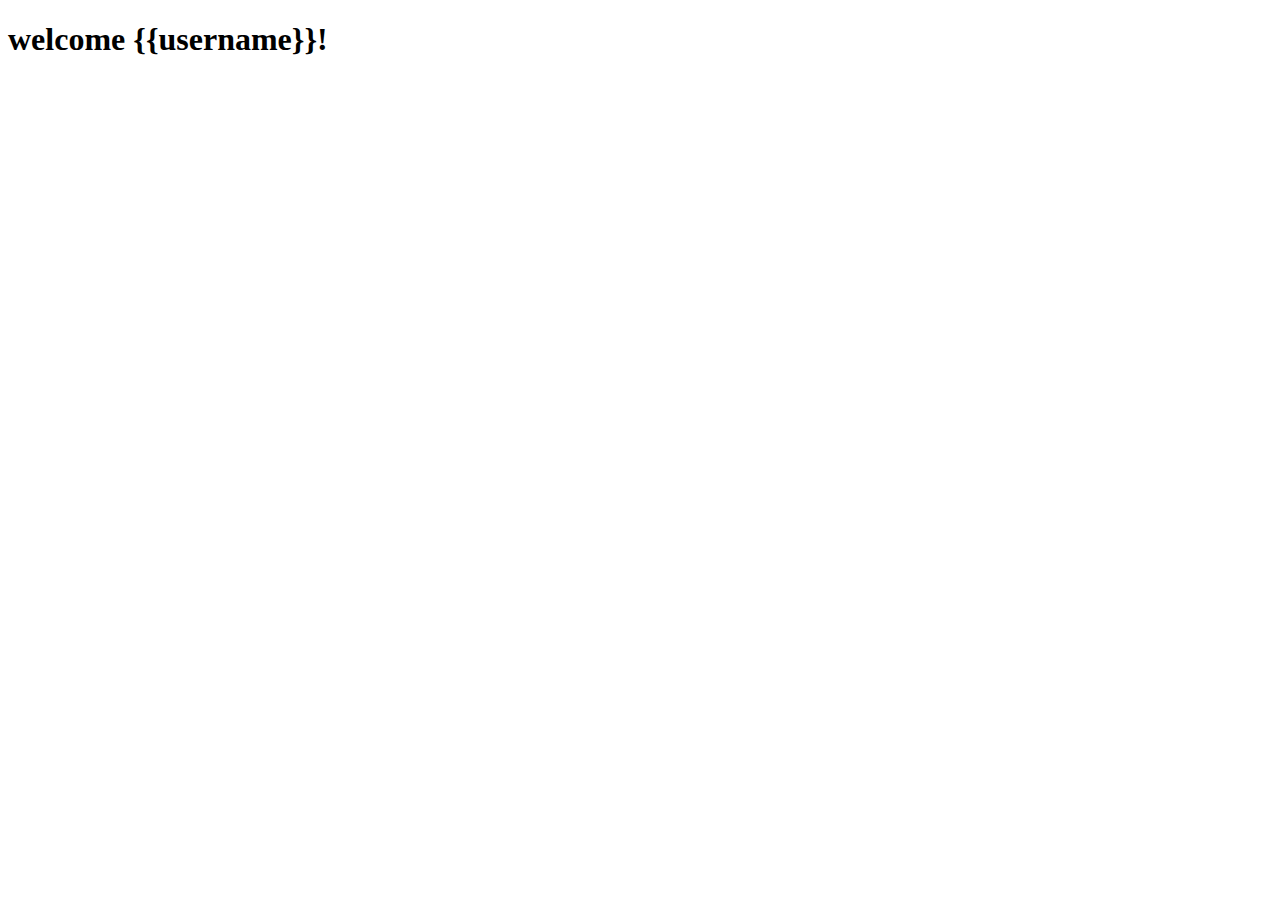
<file: mysite/polls/templates/polls/login.html>
<!DOCTYPE html>
<head>
    <meta http-equiv="Content-Type" content="text/html; charset=UTF-8" />
    <title></title>
</head>

<body>
    <h1>welcome {{username}}!</h1>
    <br>
    <a href="/polls"></a>
</body>
</file>
